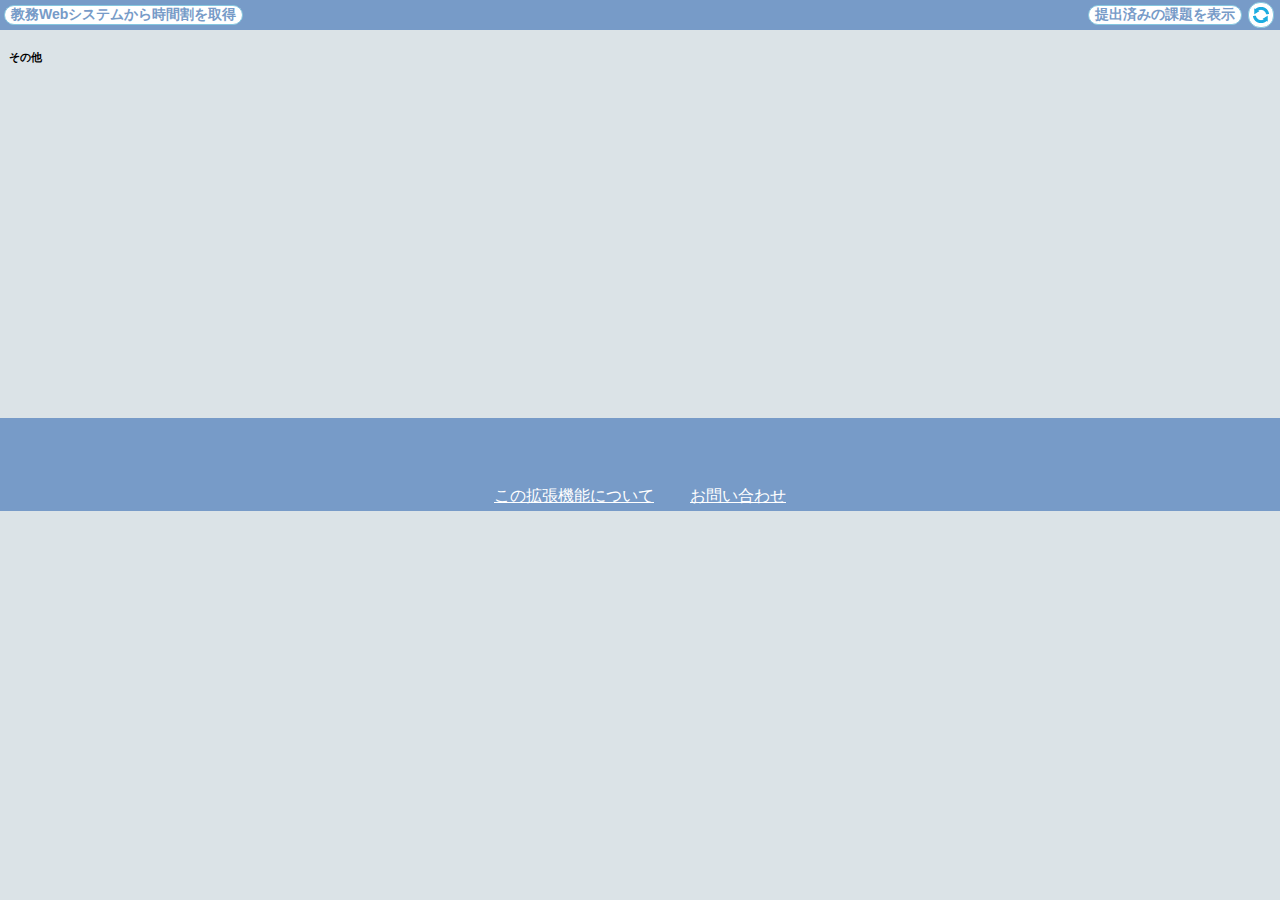
<file: popup/index.htm>
<!DOCTYPE html>
<html lang="ja">
<head>
<meta charset="UTF-8">
<link rel="stylesheet" type="text/css" href="style.css">
</head>

<body>
<div class="header">
	<a href="#" class="button" id="calender_reflesh">教務Webシステムから時間割を取得</a>
	<div id="calender_buttons"></div>
	
	<a href="#" class="button" id="tasks_switch" style="margin-left: auto;">提出済みの課題を表示</a>
	<p id="tasks_lastupdate"></p>
	<a href="#" id="tasks_reflesh"></a>
</div>

<div class="wrap">
	<div>
		<table id="calender"></table>
		<div class="calender_other_wrap">
			<h2>その他</h2>
			<div id="calender_other"></div>
		</div>
	</div>

	<div>
		<ul id="tasks"></ul>
	</div>
</div>

<div class="footer">
	<iframe scrolling="no" id="iframe"></iframe>
	<p>
		<a href="#" id="footer_about">この拡張機能について</a>
		<a href="#" id="footer_contact">お問い合わせ</a>
	</p>
</div>

<div id="loading"></div>

<script type="text/javascript" src="lib/t2schola.js"></script>
<script type="text/javascript" src="lib/kyomu.js"></script>

<script type="text/javascript" src="tasks.js"></script>
<script type="text/javascript" src="calender.js"></script>
<script type="text/javascript" src="draw.js"></script>
<script type="text/javascript" src="script.js"></script>

</body>
</html>
</file>
<file: popup/style.css>
:root {
	--color-background1: #ffffff;
	--color-background2: #dbe3e7;
	--color-main1: #779bc8;
	--color-main2: #a7d3e3;
	--color-main3: #e8f5f8;
	--color-button: #ffffff;
	--color-button-hover: #85c7df;
	--color-text-main: #666666;
}

body {
	margin: 0;
	background: var(--color-background2);
}

.wrap {
	display: flex;
	height: 388px;
}

.header {
	display: flex;
	align-items: center;
	height: 30px;
	padding: 0 4px;
	font-size: 12px;
	color: #ffffff;
	background: var(--color-main1);
}

.header a#tasks_reflesh {
	display: block;
	margin: 2px;
	width: 24px;
	height: 24px;
	border: 1px solid var(--color-button-hover);
	border-radius: 12px;
	background: var(--color-button) url(reflesh.png) 4px 4px no-repeat;
}

.header a#tasks_reflesh:hover {
	background-color: var(--color-button-hover) !important;
}

.header a.button {
	display: block;
	margin-right: 4px;
	padding: 0 6px;
	color: var(--color-main1);
	font: bold 14px sans-serif;
	text-decoration: none;
	border: 1px solid var(--color-button-hover);
	border-radius: 12px;
	background: var(--color-button);
}

.header a.button:hover{
	background: var(--color-button-hover);
}

.header #calender_buttons a {
	display: inline-block;
	margin: 0 0 1px 8px;
	padding: 2px 6px;
	font-size: 14px;
	text-decoration: none;
	color: var(--color-text-main);
	border-radius: 4px;
	background: var(--color-background2);
}

.header #calender_buttons a.selected {
	background: var(--color-main2);
}

.footer {
	padding: 4px 0;
	background: var(--color-main1);
}

.footer p {
	margin: 4px 0 0;
	text-align: center;
}

.footer p a {
	margin: 0 16px;
	color: #fff;
}

.footer iframe {
	display: block;
	margin: 0 auto;
	width: 468px;
	height: 60px;
	border-style: none;
	overflow: hidden;
}

#loading {
	position: absolute;
	top: 30px;
	width: 100%;
	height: 388px;
	background: rgba(0, 0, 0, 0.3) url(loading.gif) 50% 50% no-repeat;
	display: none;
}

/* -------- calender -------- */
#calender {
	width: 500px;
}

#calender th {
	font-size: 11px;
	text-align: center;
}

#calender td {
	width: 88px;
	height: 60px;
	padding: 0;
	background: var(--color-background1);
}

.calender_other_wrap {
	display: flex;
	width: 500px;
}

.calender_other_wrap h2 {
	display: table-cell;
	margin: 0 0 0 2px;
	width: 44px;
	padding: 20px 1px;
	font-size: 11px;
	text-align: center;
	vertical-align: middle;
}

#calender_other {
	display: flex;
	width: 450px;
	overflow-x: scroll;
}

#calender_other div {
	margin-left: 1px;
}

#calender td div, #calender_other div div {
	box-sizing: border-box;
	width: 88px;
	height: 60px;
	vertical-align: middle;
	padding: 3px;
	font-size: 11px;
	background: var(--color-background1);
}

#calender td div.t2, #calender_other div div.t2 {
	background: var(--color-main2);
}

#calender td div p, #calender_other div div p {
	display: -webkit-box;
	-webkit-box-orient: vertical;
	-webkit-line-clamp: 2;
	margin: 0;
	height: 36px;
	overflow: hidden;
}

#calender td div span, #calender_other div div span {
	display: block;
	white-space: nowrap;
	height: 15px;
	border-radius: 4px;
	padding: 1px 4px;
	background: var(--color-main3);
}

/* -------- tasks -------- */
#tasks {
	width: 200px;
	max-height: calc(100% - 2px);
	margin: 2px 0 0;
	padding: 0;
	overflow-x: hidden;
	overflow-y: scroll;
	background: var(--color-background1);
}

li {
	position: relative;
	display: block;
	height: 61px;
	cursor: pointer;
	border-left: 4px solid var(--color-main1);
	border-bottom: 1px solid var(--color-main1);
}

li:last-child {
	border-bottom: 1px solid var(--color-background2);
}

li p {
	margin: 0;
	padding-left: 2px;
	color: var(--color-text-main);
	width: 1000px;
	font: bold 14px sans-serif;
}

li.expired p {
	color: #ed7576;
}

li.submitted {
	background: var(--color-background2);
}

li.submitted span:nth-child(3)::before {
	content: "提出済: ";
}

li span {
	display: block;
	margin-left: 12px;
	font-size: 12px;
	width: 600px;
	color: var(--color-text-main);
}

li a {
	display: block;
	position: absolute;
	top: 20px;
	right: 6px;
	width: 24px;
	height: 24px;
	border: 1px solid var(--color-button-hover);
	border-radius: 12px;
	color: var(--color-button-hover);
	font-weight: bold;
	text-align: center;
	line-height: 23px;
	text-decoration: none;
	background: var(--color-background1);
}

li a:hover {
	background: var(--color-background2);
}

li div {
	position: absolute;
	top: 2px;
	right: 2px;
	padding: 0 4px;
	color: var(--color-main1);
	font-size: 8px;
	border: 1px solid var(--color-main1);
	border-radius: 8px;
	background: var(--color-background1);
}
</file>
